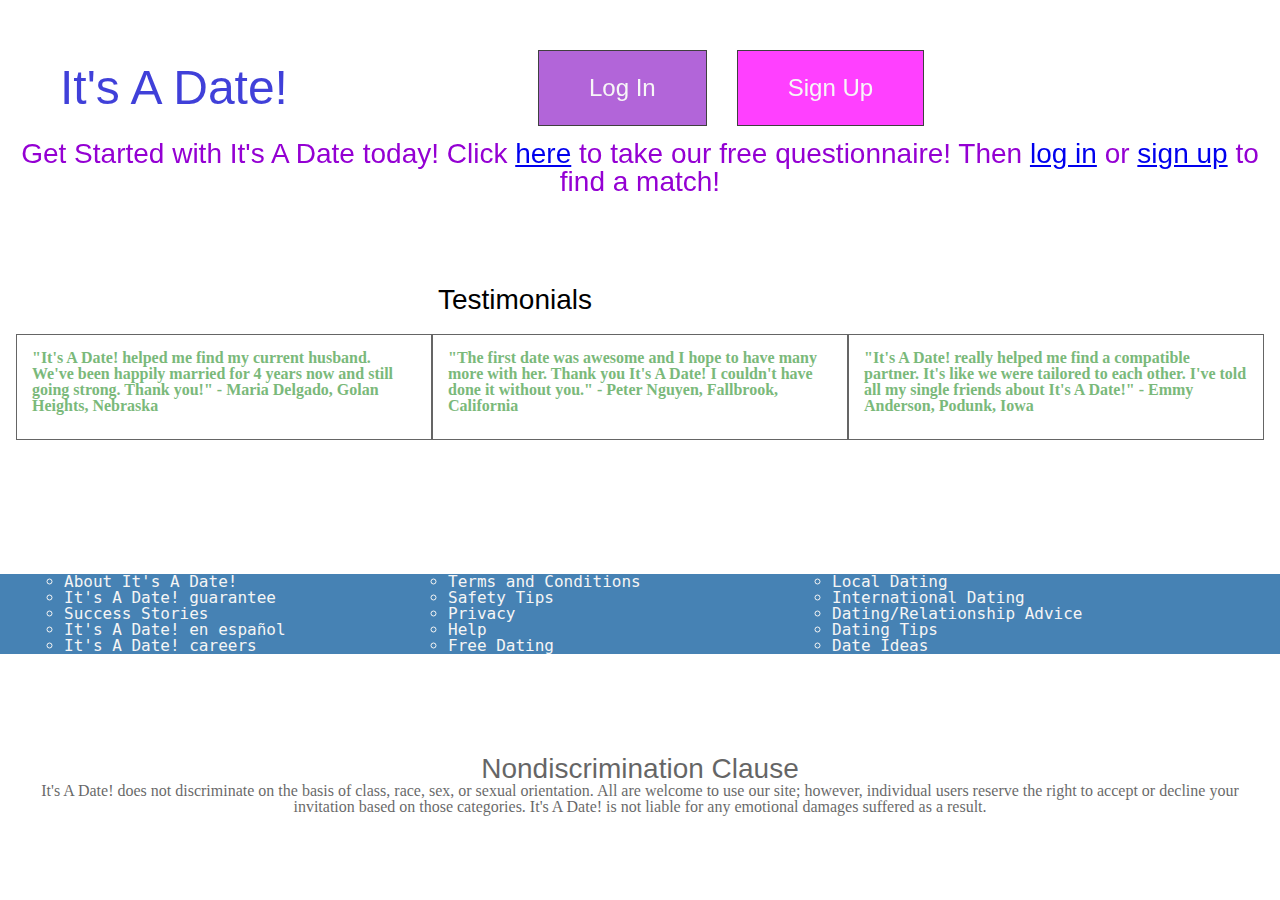
<file: index.html>
<!DOCTYPE html>
<html>
<head>
  <title>It's A Date!</title>
  <link href="./resources/rest.css" type="text/css" rel="stylesheet">
  <link href="./resources/styles.css" type="text/css" rel="stylesheet">
</head>
<body>
  <div class="header">
    <h1>It's A Date!</h1>
    <div id="login"><h3>Log In</h3></div>
    <div id="signup"><h3>Sign Up</h3></div>
  </div>
  <div class="getStarted">
    <h2>Get Started with It's A Date today! Click <a href="./Questionnaire.html" target="blank">here</a> to take our free questionnaire! Then <a href="#login">log in</a> or <a href="#signup"> sign up</a> to find a match!
  </div>
  <div class="testimonials">
    <h2>Testimonials</h2>
    <ul>
    <div class="col1"><li><p>"It's A Date! helped me find my current husband. We've been happily married for 4 years now and still going strong. Thank you!" - Maria Delgado, Golan Heights, Nebraska</p></li></div>
    <div class="col2"><li><p>"The first date was awesome and I hope to have many more with her. Thank you It's A Date! I couldn't have done it without you." - Peter Nguyen, Fallbrook, California</p></li></div>
    <div class="col3"><li><p>"It's A Date! really helped me find a compatible partner. It's like we were tailored to each other. I've told all my single friends about It's A Date!" - Emmy Anderson, Podunk, Iowa</p></li></div>
    </ul>
  </div>
  <div class="nondiscrimination">
    <h2>Nondiscrimination Clause</h2>
    <p>It's A Date! does not discriminate on the basis of class, race, sex, or sexual orientation. All are welcome to use our site; however, individual users reserve the right to accept or decline your invitation based on those categories. It's A Date! is not liable for any emotional damages suffered as a result.
  </div>
  <div class="footer">
    <ul>
      <div class="firstColumn">
      <li>About It's A Date!</li>
      <li>It's A Date! guarantee</li>
      <li>Success Stories</li>
      <li>It's A Date! en español</li>
      <li>It's A Date! careers</li>
      </div>
      <div class="secondColumn">
      <li>Terms and Conditions</li>
      <li>Safety Tips</li>
      <li>Privacy</li>
      <li>Help</li>
      <li>Free Dating</li>
      </div>
      <div class="thirdColumn">
      <li>Local Dating</li>
      <li>International Dating</li>
      <li>Dating/Relationship Advice</li>
      <li>Dating Tips</li>
      <li>Date Ideas</li>
      </div>
    </ul>
  </div>
</body>
</html>
</file>
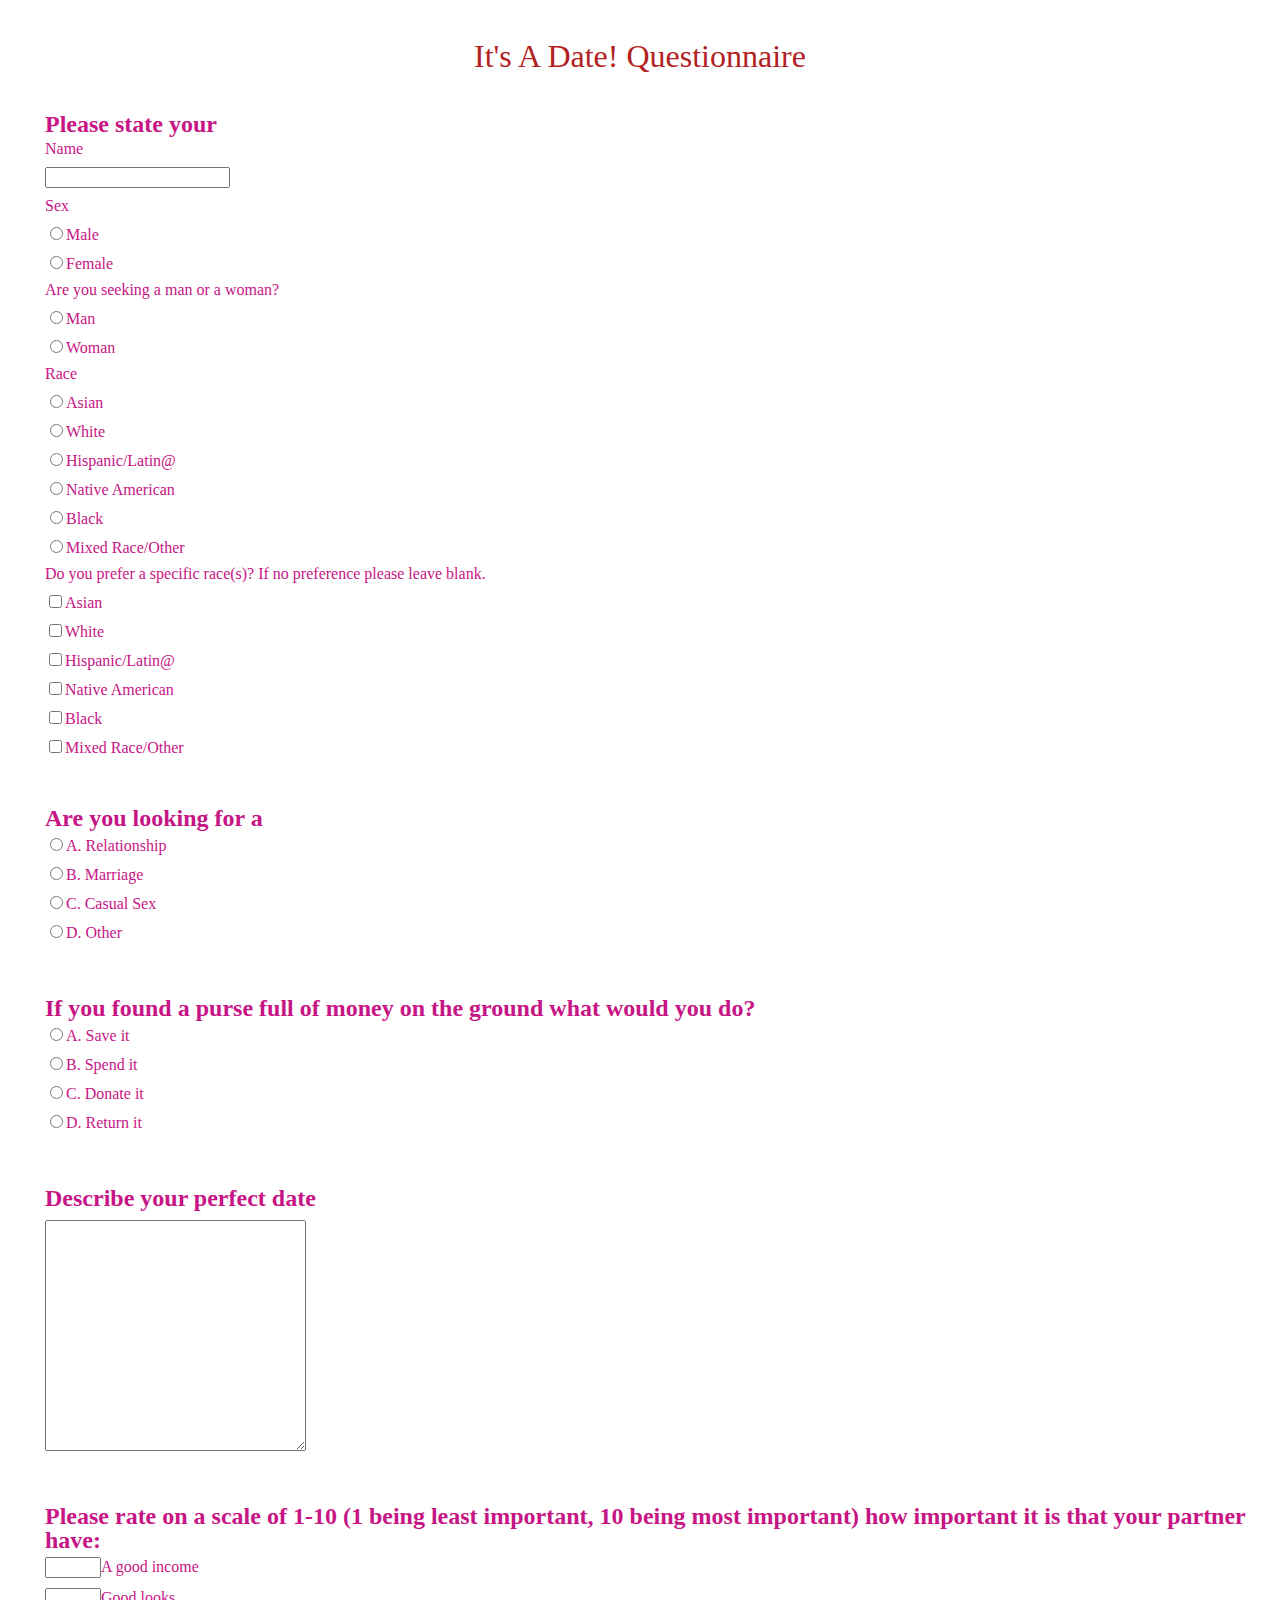
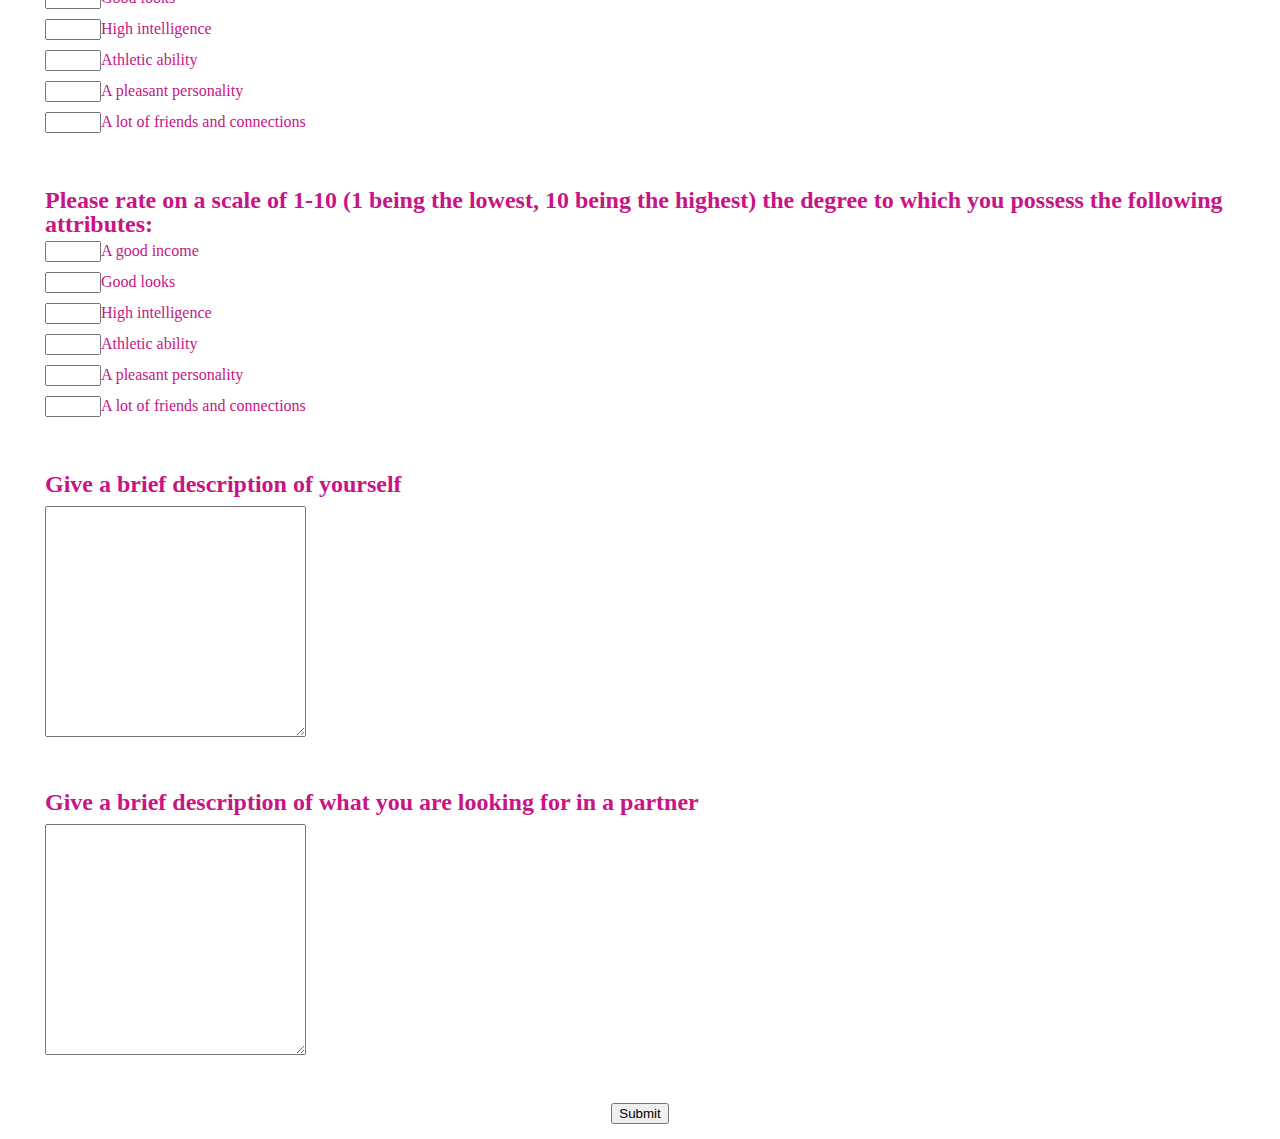
<file: Questionnaire.html>
<!DOCTYPE html>
<html>
<head>
  <title>Questionnaire</title>
  <link href="./resources/rest.css" type="text/css" rel="stylesheet"/>
  <link href="./resources/stylesQuestionnaire.css" type="text/css" rel="stylesheet"/>
  <script src="./Date.js"></script>
</head>
<body>
  <form action="#" method="post" name="questionnaire" id="questionnaire" class="questionnaire">
  <h1>It's A Date! Questionnaire</h1>
  <div class="question1">
  <h3>Please state your</h3>
  <script>
  let name = '', sex='', race='', preferredSex='', preferredRace='';
  const myClass = new User(name, sex, race, preferredSex, preferredRace);
  </script>
  <ul>
    <li><label for ="name">Name</label></li>
    <li><input type="text" id="name" required="true" spellcheck="false"></li>
    <li><label for "sex">Sex</label></li>
    <li><input type="radio" name="sex" value="male">Male</li>
    <li><input type="radio" name="sex" value="female">Female</li>
    <li><label for="preferredSex">Are you seeking a man or a woman?</label></li>
    <li><input type="radio" name="preferredSex" value="man">Man</li>
    <li><input type="radio" name="preferredSex" value="woman">Woman</li>
    <li><label for="race">Race</label></li>
    <li><input type="radio" name="race" value="asian">Asian</li>
    <li><input type="radio" name="race" value="white">White</li>
    <li><input type="radio" name="race" value="hispanic">Hispanic/Latin@</li>
    <li><input type="radio" name="race" value="native">Native American</li>
    <li><input type="radio" name="race" value="black">Black</li>
    <li><input type="radio" name="race" value="mixedother">Mixed Race/Other</li>
    <li><label for="preferredRace">Do you prefer a specific race(s)? If no preference please leave blank.</label></li>
    <li><input type="checkbox" name="preferredRace" value="asian" required="false">Asian</li>
    <li><input type="checkbox" name="preferredRace" value="white" required="false">White</li>
    <li><input type="checkbox" name="preferredRace" value="hispanic" required="false">Hispanic/Latin@</li>
    <li><input type="checkbox" name="preferredRace" value="native" required="false">Native American</li>
    <li><input type="checkbox" name="preferredRace" value="black" required="false">Black</li>
    <li><input type="checkbox" name="preferredRace" value="mixedother" required="false">Mixed Race/Other</li>
  </ul>
  </div>
  <script>
     let name = document.getElementById('name'), sex = document.getElementByName('sex'), preferredSex = document.getElementByName('preferredSex'), race = document.getElementByName('race'), preferredRace = document.getElementByName('preferredRace');
  </script>
  <ol>
    <div class="question2">
    <li>
      <h3><label for="goals">Are you looking for a</label></h3>
      <ul>
        <li><input type="radio" name="goals" value="a">A. Relationship</li>
        <li><input type="radio" name="goals" value="b">B. Marriage</li>
        <li><input type="radio" name="goals" value="c">C. Casual Sex</li>
        <li><input type="radio" name="goals" value="d">D. Other</li>
      </ul>
    </li>
    </div>
    <div class="question3">
    <li>
      <h3><label for="HPQuestion">If you found a purse full of money on the ground what would you do?</label></h3>
      <ul>
        <li><input type="radio" name="HPQuestion" value="a">A. Save it</li>
        <li><input type="radio" name="HPQuestion" value="b">B. Spend it</li>
        <li><input type="radio" name="HPQuestion" value="c">C. Donate it</li>
        <li><input type="radio" name="HPQuestion" value="d">D. Return it</li>
      </ul>
    </li>
    </div>
    <div class="question4">
    <li><h3>Describe your perfect date</h3></li>
    <li><textarea rows="15" cols="30" required="true" spellcheck="true" id="answer3"></textarea></li>
    </div>
    <div class="question5">
    <li>
      <h3>Please rate on a scale of 1-10 (1 being least important, 10 being most important) how important it is that your partner have:</h3>
      <ul>
        <li><input type="number" min=1 max=10 maxlength=2 required="true" id="answer4a">A good income</li>
        <li><input type="number" min=1 max=10 maxlength=2 required="true" id="answer4b">Good looks</li>
        <li><input type="number" min=1 max=10 maxlength=2 required="true" id="answer4c">High intelligence</li>
        <li><input type="number" min=1 max=10 maxlength=2 required="true" id="answer4d">Athletic ability</li>
        <li><input type="number" min=1 max=10 maxlength=2 required="true" id="answer4e">A pleasant personality</li>
        <li><input type="number" min=1 max=10 maxlength=2 required="true" id="answer4f">A lot of friends and connections</li>
      </ul>
    </li>
    </div>
    <div class="question6">
    <li>
      <h3>Please rate on a scale of 1-10 (1 being the lowest, 10 being the highest) the degree to which you possess the following attributes:</h3>
      <ul>
        <li><input type="number" min=1 max=10 maxlength=2 required="true" id="answer5a">A good income</li>
        <li><input type="number" min=1 max=10 maxlength=2 required="true" id="answer5b">Good looks</li>
        <li><input type="number" min=1 max=10 maxlength=2 required="true" id="answer5c">High intelligence</li>
        <li><input type="number" min=1 max=10 maxlength=2 required="true" id="answer5d">Athletic ability</li>
        <li><input type="number" min=1 max=10 maxlength=2 required="true" id="answer5e">A pleasant personality</li>
        <li><input type="number" min=1 max=10 maxlength=2 required="true" id="answer5f">A lot of friends and connections</li>
      </ul>
    </li>
    </div>
    <div class="question7">
    <li><h3>Give a brief description of yourself</h3></li>
    <li><textarea rows="15" cols="30" required="true" spellcheck="true" id = "answer6"></textarea></li>
    </div>
    <div class="question8">
    <li><h3>Give a brief description of what you are looking for in a partner</h3></li>
    <li><textarea rows="15" cols="30" required="true" spellcheck="true" id = "answer7"></textarea></li>
    </div>
  </ol>
  <div class="submitButton">
    <button type="button" onclick = 'myClass.findMatch();'>Submit</button>
  </div>
</form>
</body>
</html>
</file>
<file: resources/rest.css>
html, body, div, span, applet, object, iframe,
h1, h2, h3, h4, h5, h6, p, blockquote, pre,
a, abbr, acronym, address, big, cite, code,
del, dfn, em, img, ins, kbd, q, s, samp,
small, strike, strong, sub, sup, tt, var,
b, u, i, center,
dl, dt, dd, ol, ul, li,
fieldset, form, label, legend,
table, caption, tbody, tfoot, thead, tr, th, td,
article, aside, canvas, details, embed,
figure, figcaption, footer, header, hgroup,
menu, nav, output, ruby, section, summary,
time, mark, audio, video {
	margin: 0;
	padding: 0;
	border: 0;
	font-size: 100%;
	font: inherit;
	vertical-align: baseline;
}
/* HTML5 display-role reset for older browsers */
article, aside, details, figcaption, figure,
footer, header, hgroup, menu, nav, section {
	display: block;
}
body {
	line-height: 1;
}
ol, ul {
	list-style: none;
}
blockquote, q {
	quotes: none;
}
blockquote:before, blockquote:after,
q:before, q:after {
	content: '';
	content: none;
}
table {
	border-collapse: collapse;
	border-spacing: 0;
}
</file>
<file: resources/styles.css>
body{
  background-image: url("https://austinfamilycounseling.com/wp-content/uploads/2015/04/happy-couple-4.jpg");
  background-size: cover;
  background-repeat: no-repeat;
  overflow: scroll;
}
p{
  font-family: "Palatino Linotype", "Book Antiqua", Palatino, serif;
}
h1,h2,h3{
  font-family: "Comic Sans MS", cursive, sans-serif;
}
h1{
  font-size: 3rem;
}
h2{
  font-size: 1.75rem;
}
h3{
  font-size: 1.5rem;
}
li{
  font-family: "Lucida Console", Monaco, monospace;
}
.header{
  display: flex;
  flex-direction: row;
  /*background-color: DeepSkyBlue;*/
  width: 100%;
  margin-bottom: 50px;
  margin-top: 0px;
  margin-left: 0px;
  opacity: 0.75;
  position: fixed;
}
.header h1{
  margin-left: 60px;
  color: MediumBlue;
  display: flex;
  align-items: center;
}
#login{
  color:WhiteSmoke;
  background-color: DarkOrchid;
  align-items: center;
  align-content: center;
  margin-top: 25px;
  margin-bottom: 25px;
  margin-right: 15px;
  margin-left: 250px;
  padding-left: 50px;
  padding-right: 50px;
  padding-top: 25px;
  padding-bottom: 25px;
  border: 1px groove black;
}
#signup{
  color: WhiteSmoke;
  background-color: Fuchsia;
  align-items: center;
  align-content: center;
  margin-top: 25px;
  margin-bottom: 25px;
  margin-left: 15px;
  margin-right: 15px;
  padding-left: 50px;
  padding-right: 50px;
  padding-top: 25px;
  padding-bottom: 25px;
  border: 1px groove black;
}
.getStarted{
  position: relative;
  top: 115px;
  text-align: center;
  margin-top: 25px;
  color: DarkViolet;
}
.testimonials{
  position: relative;
  top: 180px;
  margin-top: 25px;
  margin-bottom: 50px;
  display: flex;
  flex-direction: column;
}
.testimonials h2{
  text-align: center;
  position: relative;
  right: 125px;
  margin-bottom: 20px;
}
.testimonials ul{
  display: flex;
  flex-direction: row;
  list-style-type: none;
  justify-content: center;
}
.testimonials .col1{
  display: flex;
  flex-direction: column;
  width: 30%;
  border: 1px solid black;
  color: ForestGreen;
  padding-top: 15px;
  padding-bottom: 25px;
  padding-left: 15px;
  padding-right: 15px;
  font-weight: bold;
  opacity: 0.6;
  background-color: #ffffff;
}
.testimonials .col2{
  display: flex;
  flex-direction: column;
  width: 30%;
  border: 1px solid black;
  color: ForestGreen;
  padding-top: 15px;
  padding-bottom: 25px;
  padding-left: 15px;
  padding-right: 15px;
  font-weight: bold;
  opacity: 0.6;
  background-color: #ffffff;
}
.testimonials .col3{
  display: flex;
  flex-direction: column;
  width: 30%;
  border: 1px solid black;
  color: ForestGreen;
  padding-top: 15px;
  padding-bottom: 25px;
  padding-left: 15px;
  padding-right: 15px;
  font-weight: bold;
  opacity: 0.6;
  background-color: #ffffff;
}
.nondiscrimination{
  text-align: center;
  margin-top: 50px;
  position: absolute;
  bottom: 70px;
  padding-left: 30px;
  padding-right: 30px;
  padding-bottom: 15px;
  background-color: #ffffff;
  opacity: 0.6;
}

.footer{
  position: relative;
  top: 264px;
  background-color: SteelBlue;
  color: WhiteSmoke;
  width: 100%;
}
.footer ul{
  display: flex;
  flex-direction: row;
  list-style-type: circle;
  height: 100%;
  justify-content: center;
}
.footer .firstColumn{
  display: flex;
  flex-direction: column;
  width: 30%;
}
.footer .secondColumn{
  display: flex;
  flex-direction: column;
  width: 30%;
}
.footer .thirdColumn{
  display: flex;
  flex-direction: column;
  width: 30%;
}
@media screen and (max-width: 480px){
  .header{
    flex-direction: column;
    position: static;
  }
  .testimonials ul{
    flex-direction: column;
  }
  h1{
    font-size: 2rem;
  }
  h2{
    font-size: 1.5rem;
  }
  h3{
    font-size: 1.25rem;
  }
  .testimonials .col1{
    width: 100%;
    height: 30%;
  }
  .testimonials .col2{
    width: 100%;
    height: 30%;
  }
  .testimonials .col3{
    width: 100%;
    height: 30%;
  }
  .footer{
    display: hidden;
  }
}
@media screen and (min-width: 1601px){
  .header{
    justify-content: center;
    position: static;
    margin-top: 50px;
  }
  .getStarted{
    position: static;
  }
  .footer{
    position: relative;
    top: 425px;
  }
  .nondiscrimination{
    position: relative;
    top:400px;
  }
  .testimonials .col1{
    line-height: 2;
    height: 300px;
  }
  .testimonials .col2{
    line-height: 2;
    height: 300px;
  }
  .testimonials .col3{
    line-height: 2;
    height: 300px;
  }
  .testimonials p{
    font-size: 1.25rem;
    padding-top: 50px;
  }
  .testimonials h2{
    margin-bottom: 100px;
  }
}
</file>
<file: resources/stylesQuestionnaire.css>
body{
  background-image: url("https://i.pinimg.com/originals/b4/2e/aa/b42eaaabdb5adfcb98e4d5184f5fb6ad.jpg");
  background-repeat: no-repeat;
  background-size: cover;
  overflow: scroll;
}
h1{
  text-align: center;
  font-family: cursive;
  font-size: 2rem;
  color: FireBrick;
  margin-top: 25px;
  padding-left: 15px;
  padding-right: 15px;
  padding-top: 15px;
  padding-bottom: 15px;
  margin-bottom: 10px;
}
h3{
  font-size: 1.5rem;
  font-weight: bold;
}
.question1,
.question2,
.question3,
.question4,
.question5,
.question6,
.question7,
.question8{
  margin-left: 30px;
  margin-bottom: 10px;
  padding-left: 15px;
  padding-right: 15px;
  padding-top: 15px;
  padding-bottom: 15px;
  color: MediumVioletRed;
}
li{
  padding-bottom: 5px;
  padding-top: 5px;
}
.submitButton{
  display: flex;
  justify-content: center;
  padding-top: 15px;
  padding-bottom: 15px;
  padding-left: 25px;
  padding-right: 25px;
}
@media screen only and (max-width: 480px){
  h1{
    font-size: 1.75rem;
  }
  h3{
    font-size: 1.25rem;
  }
}
</file>
